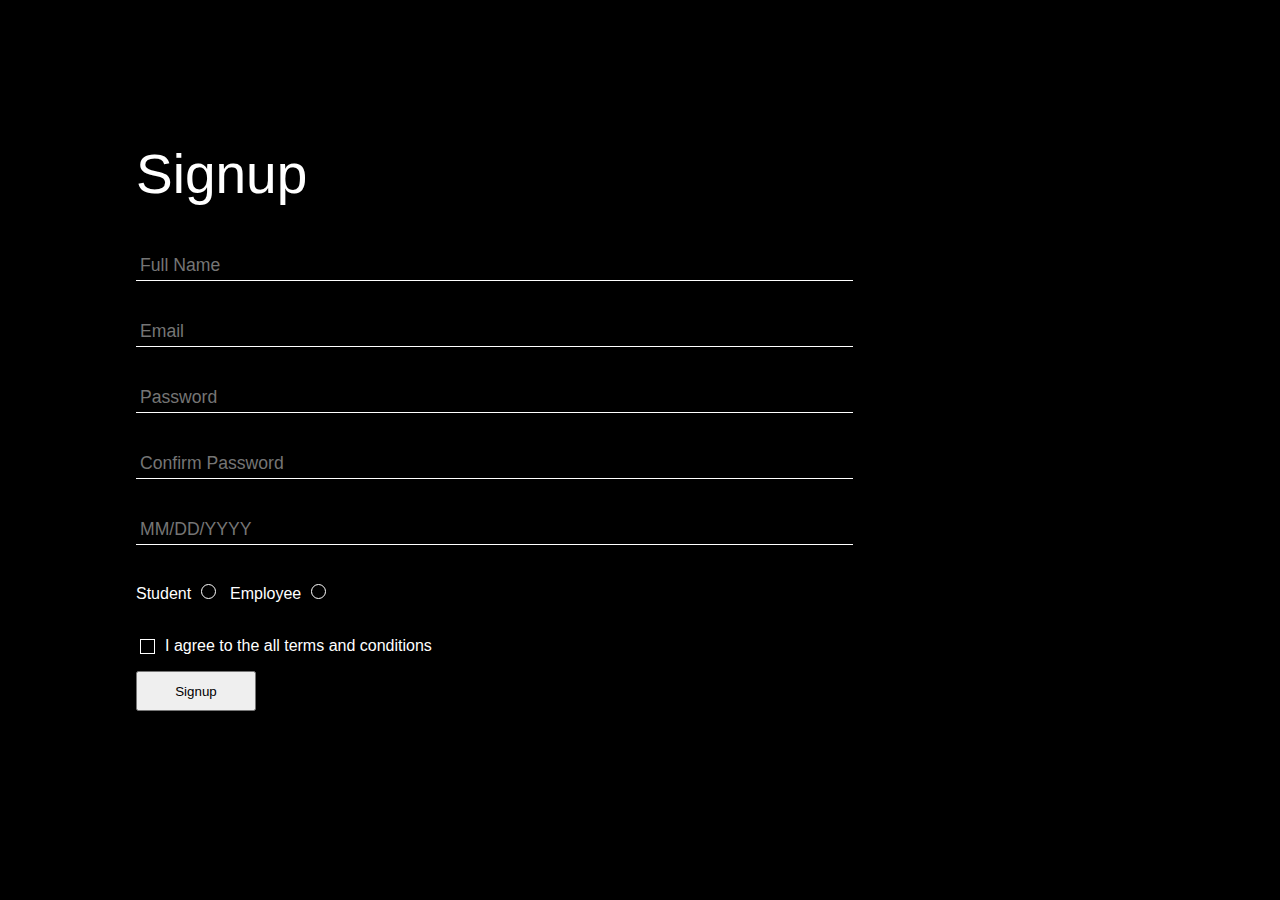
<file: index.html>
<!DOCTYPE html>
<html lang="en">
<head>
    <meta charset="UTF-8">
    <meta name="viewport" content="width=, initial-scale=1.0">
    <title>Document</title>
    <link rel="stylesheet" href="style.css">
</head>
<body >
    <section class="main">
    <h2 style="font-size: 55px; font-weight:350 ;">Signup</h2>
    <form>
        <div class="input1">
        <input type="text" id ="name" class ="fullname" required="required" placeholder="Full Name"></div><br><br>
        <div>
        <input type="email" id="email" required="required" placeholder="Email"></div><br><br>
        <div>
        <input type="password" id="password" required="required" placeholder="Password"></div><br><br>
        <div>
        <input type="password" id="confirmpassword" required="required" placeholder="Confirm Password"></div><br><br>
        <div>
            <input type="text" id="DOB" placeholder="MM/DD/YYYY" onfocus="(this.type='date')" required></div><br><br>
       
        <label for="student">Student</label>
        <input type="radio" id="student" required="required" placeholder=""name="work">
       
        <label for="Employee">Employee</label>
        <input type="radio" id="Employee" required="required" name="work" placeholder=""><br><br>
        <div class="checkbox-main-block"><label for="conditions"  ></label>
        <input type="checkbox" id="conditions"  required="required" ><p>I agree to the all terms and conditions</p><br><br>
        </div>
        <button class="button" type="submit"> Signup</button>
        
    </form></section>
</body>
</html>
</file>
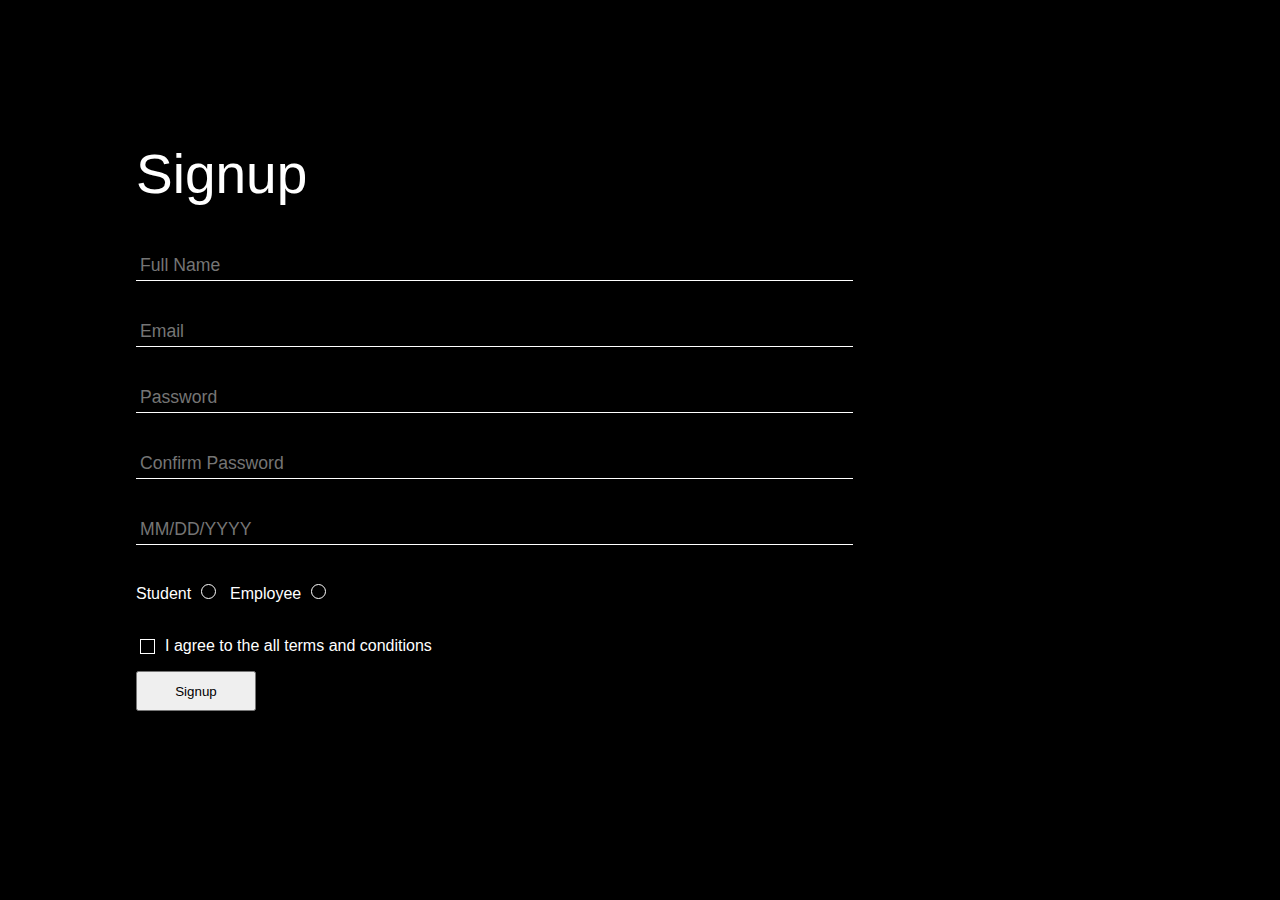
<file: signup.html>
<!DOCTYPE html>
<html lang="en">
<head>
    <meta charset="UTF-8">
    <meta name="viewport" content="width=, initial-scale=1.0">
    <title>Document</title>
    <link rel="stylesheet" href="style.css">
</head>
<body >
    <section class="main">
    <h2 style="font-size: 55px; font-weight:350 ;">Signup</h2>
    <form>
        <div class="input1">
        <input type="text" id ="name" class ="fullname" required="required" placeholder="Full Name"></div><br><br>
        <div>
        <input type="email" id="email" required="required" placeholder="Email"></div><br><br>
        <div>
        <input type="password" id="password" required="required" placeholder="Password"></div><br><br>
        <div>
        <input type="password" id="confirmpassword" required="required" placeholder="Confirm Password"></div><br><br>
        <div>
            <input type="text" id="DOB" placeholder="MM/DD/YYYY" onfocus="(this.type='date')" required></div><br><br>
       
        <label for="student">Student</label>
        <input type="radio" id="student" required="required" placeholder=""name="work">
       
        <label for="Employee">Employee</label>
        <input type="radio" id="Employee" required="required" name="work" placeholder=""><br><br>
        <div class="checkbox-main-block"><label for="conditions"  ></label>
        <input type="checkbox" id="conditions"  required="required" ><p>I agree to the all terms and conditions</p><br><br>
        </div>
        <button class="button" type="submit"> Signup</button>
        
    </form></section>
</body>
</html>
</file>
<file: style.css>
body{
    background-color:black;
    color: white;
    height: 98vh;
    width: 100vw;
   display: flex;
   justify-content: center;
   align-items: center; 
   overflow: hidden;
   font-family: Arial, Helvetica, sans-serif;
}
.main{
    height: 80%;
    width: 80%;
   
    
}
.input1{
  height: 70%;
  
}
input{
    outline:none;
    border:none;
    border-bottom: 1px solid white;
    background:none;
    
}
#name,#email,#password,#confirmpassword,#DOB{
  box-sizing: border-box;  
  width:70%;
    color:white;
    
    display: flex;
   
    padding: 4px;
    font-size: 1.1em;
}
input[type=radio] {
    appearance: none;
    -webkit-appearance: none;
    width: 15px;
    height: 15px;
    background-color: #000;
    margin-right: 10px;
    position: relative;
    cursor: pointer;
    outline: none;
    border: 1px solid white;
    border-radius: 50%;
  }
  input[type=radio]:checked::after {
    content: "";
    position: absolute;
    left: 4px;
    width: 4px;
    height: 9px;
    border: 2px solid #fff;
    border-top: none;
    border-left: none;
    transform: rotate
  }
  input[type=checkbox]:checked::after {
    content: "";
    position: absolute;
    left: 4px;
    width: 4px;
    height: 9px;
    border: 2px solid #fff;
    border-top: none;
    border-left: none;
    transform: rotate(45deg);
    display: flex;
  }
  input[type=checkbox] {
    appearance: none;
    -webkit-appearance: none;
    width: 15px;
    height: 15px;
    background-color: #000;
    margin-right: 10px;
    position: relative;
    cursor: pointer;
    outline: none;
    border: 1px solid white;
    
    
  }
  .checkbox-main-block{
    display: flex;
    align-items: center;
   
  } 
  #conditions{
    text-align: center;
    display: flex;
    align-items: center;
  }
  .button{
    height: 40px;
    width: 120px;
    border-radius: none;
  }
</file>
